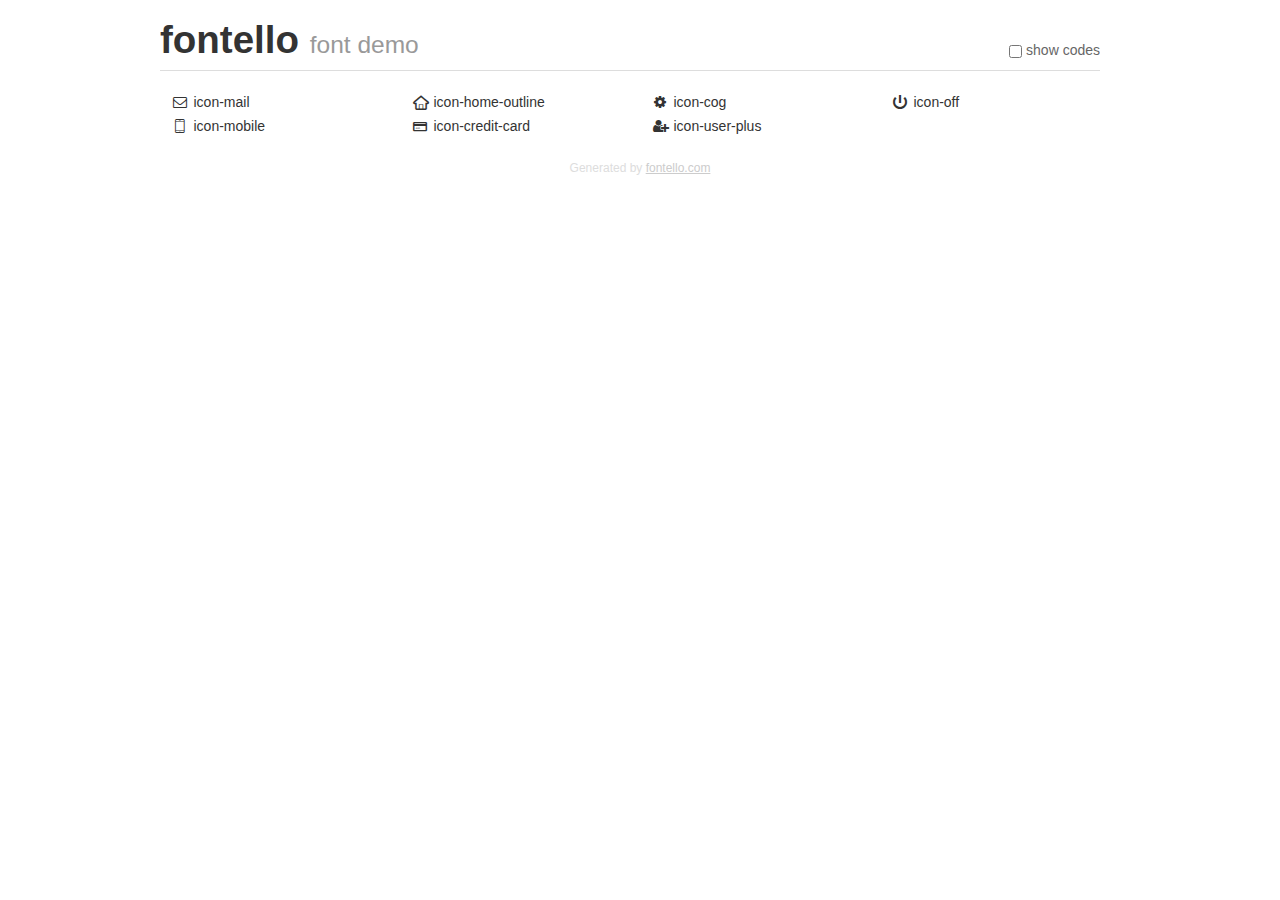
<file: Szablon  27_03/Stronka/fontello/demo.html>
<!DOCTYPE html>
<html>
  <head><!--[if lt IE 9]><script language="javascript" type="text/javascript" src="//html5shim.googlecode.com/svn/trunk/html5.js"></script><![endif]-->
    <meta charset="UTF-8"><style>/*
 * Bootstrap v2.2.1
 *
 * Copyright 2012 Twitter, Inc
 * Licensed under the Apache License v2.0
 * http://www.apache.org/licenses/LICENSE-2.0
 *
 * Designed and built with all the love in the world @twitter by @mdo and @fat.
 */
.clearfix {
  *zoom: 1;
}
.clearfix:before,
.clearfix:after {
  display: table;
  content: "";
  line-height: 0;
}
.clearfix:after {
  clear: both;
}
html {
  font-size: 100%;
  -webkit-text-size-adjust: 100%;
  -ms-text-size-adjust: 100%;
}
a:focus {
  outline: thin dotted #333;
  outline: 5px auto -webkit-focus-ring-color;
  outline-offset: -2px;
}
a:hover,
a:active {
  outline: 0;
}
button,
input,
select,
textarea {
  margin: 0;
  font-size: 100%;
  vertical-align: middle;
}
button,
input {
  *overflow: visible;
  line-height: normal;
}
button::-moz-focus-inner,
input::-moz-focus-inner {
  padding: 0;
  border: 0;
}
body {
  margin: 0;
  font-family: "Helvetica Neue", Helvetica, Arial, sans-serif;
  font-size: 14px;
  line-height: 20px;
  color: #333;
  background-color: #fff;
}
a {
  color: #08c;
  text-decoration: none;
}
a:hover {
  color: #005580;
  text-decoration: underline;
}
.row {
  margin-left: -20px;
  *zoom: 1;
}
.row:before,
.row:after {
  display: table;
  content: "";
  line-height: 0;
}
.row:after {
  clear: both;
}
[class*="span"] {
  float: left;
  min-height: 1px;
  margin-left: 20px;
}
.container,
.navbar-static-top .container,
.navbar-fixed-top .container,
.navbar-fixed-bottom .container {
  width: 940px;
}
.span12 {
  width: 940px;
}
.span11 {
  width: 860px;
}
.span10 {
  width: 780px;
}
.span9 {
  width: 700px;
}
.span8 {
  width: 620px;
}
.span7 {
  width: 540px;
}
.span6 {
  width: 460px;
}
.span5 {
  width: 380px;
}
.span4 {
  width: 300px;
}
.span3 {
  width: 220px;
}
.span2 {
  width: 140px;
}
.span1 {
  width: 60px;
}
[class*="span"].pull-right,
.row-fluid [class*="span"].pull-right {
  float: right;
}
.container {
  margin-right: auto;
  margin-left: auto;
  *zoom: 1;
}
.container:before,
.container:after {
  display: table;
  content: "";
  line-height: 0;
}
.container:after {
  clear: both;
}
p {
  margin: 0 0 10px;
}
.lead {
  margin-bottom: 20px;
  font-size: 21px;
  font-weight: 200;
  line-height: 30px;
}
small {
  font-size: 85%;
}
h1 {
  margin: 10px 0;
  font-family: inherit;
  font-weight: bold;
  line-height: 20px;
  color: inherit;
  text-rendering: optimizelegibility;
}
h1 small {
  font-weight: normal;
  line-height: 1;
  color: #999;
}
h1 {
  line-height: 40px;
}
h1 {
  font-size: 38.5px;
}
h1 small {
  font-size: 24.5px;
}
body {
  margin-top: 90px;
}
.header {
  position: fixed;
  top: 0;
  left: 50%;
  margin-left: -480px;
  background-color: #fff;
  border-bottom: 1px solid #ddd;
  padding-top: 10px;
  z-index: 10;
}
.footer {
  color: #ddd;
  font-size: 12px;
  text-align: center;
  margin-top: 20px;
}
.footer a {
  color: #ccc;
  text-decoration: underline;
}
.the-icons {
  font-size: 14px;
  line-height: 24px;
}
.switch {
  position: absolute;
  right: 0;
  bottom: 10px;
  color: #666;
}
.switch input {
  margin-right: 0.3em;
}
.codesOn .i-name {
  display: none;
}
.codesOn .i-code {
  display: inline;
}
.i-code {
  display: none;
}
@font-face {
      font-family: 'fontello';
      src: url('./font/fontello.eot?51651588');
      src: url('./font/fontello.eot?51651588#iefix') format('embedded-opentype'),
           url('./font/fontello.woff?51651588') format('woff'),
           url('./font/fontello.ttf?51651588') format('truetype'),
           url('./font/fontello.svg?51651588#fontello') format('svg');
      font-weight: normal;
      font-style: normal;
    }
     
     
    .demo-icon
    {
      font-family: "fontello";
      font-style: normal;
      font-weight: normal;
      speak: none;
     
      display: inline-block;
      text-decoration: inherit;
      width: 1em;
      margin-right: .2em;
      text-align: center;
      /* opacity: .8; */
     
      /* For safety - reset parent styles, that can break glyph codes*/
      font-variant: normal;
      text-transform: none;
     
      /* fix buttons height, for twitter bootstrap */
      line-height: 1em;
     
      /* Animation center compensation - margins should be symmetric */
      /* remove if not needed */
      margin-left: .2em;
     
      /* You can be more comfortable with increased icons size */
      /* font-size: 120%; */
     
      /* Font smoothing. That was taken from TWBS */
      -webkit-font-smoothing: antialiased;
      -moz-osx-font-smoothing: grayscale;
     
      /* Uncomment for 3D effect */
      /* text-shadow: 1px 1px 1px rgba(127, 127, 127, 0.3); */
    }
     </style>
    <link rel="stylesheet" href="css/animation.css"><!--[if IE 7]><link rel="stylesheet" href="css/" + font.fontname + "-ie7.css"><![endif]-->
    <script>
      function toggleCodes(on) {
        var obj = document.getElementById('icons');
      
        if (on) {
          obj.className += ' codesOn';
        } else {
          obj.className = obj.className.replace(' codesOn', '');
        }
      }
      
    </script>
  </head>
  <body>
    <div class="container header">
      <h1>fontello <small>font demo</small></h1>
      <label class="switch">
        <input type="checkbox" onclick="toggleCodes(this.checked)">show codes
      </label>
    </div>
    <div class="container" id="icons">
      <div class="row">
        <div class="the-icons span3" title="Code: 0xe800"><i class="demo-icon icon-mail">&#xe800;</i> <span class="i-name">icon-mail</span><span class="i-code">0xe800</span></div>
        <div class="the-icons span3" title="Code: 0xe801"><i class="demo-icon icon-home-outline">&#xe801;</i> <span class="i-name">icon-home-outline</span><span class="i-code">0xe801</span></div>
        <div class="the-icons span3" title="Code: 0xe802"><i class="demo-icon icon-cog">&#xe802;</i> <span class="i-name">icon-cog</span><span class="i-code">0xe802</span></div>
        <div class="the-icons span3" title="Code: 0xe803"><i class="demo-icon icon-off">&#xe803;</i> <span class="i-name">icon-off</span><span class="i-code">0xe803</span></div>
      </div>
      <div class="row">
        <div class="the-icons span3" title="Code: 0xe804"><i class="demo-icon icon-mobile">&#xe804;</i> <span class="i-name">icon-mobile</span><span class="i-code">0xe804</span></div>
        <div class="the-icons span3" title="Code: 0xe805"><i class="demo-icon icon-credit-card">&#xe805;</i> <span class="i-name">icon-credit-card</span><span class="i-code">0xe805</span></div>
        <div class="the-icons span3" title="Code: 0xf234"><i class="demo-icon icon-user-plus">&#xf234;</i> <span class="i-name">icon-user-plus</span><span class="i-code">0xf234</span></div>
      </div>
    </div>
    <div class="container footer">Generated by <a href="http://fontello.com">fontello.com</a></div>
  </body>
</html>
</file>
<file: Szablon  27_03/Stronka/fontello/css/animation.css>
/*
   Animation example, for spinners
*/
.animate-spin {
  -moz-animation: spin 2s infinite linear;
  -o-animation: spin 2s infinite linear;
  -webkit-animation: spin 2s infinite linear;
  animation: spin 2s infinite linear;
  display: inline-block;
}
@-moz-keyframes spin {
  0% {
    -moz-transform: rotate(0deg);
    -o-transform: rotate(0deg);
    -webkit-transform: rotate(0deg);
    transform: rotate(0deg);
  }

  100% {
    -moz-transform: rotate(359deg);
    -o-transform: rotate(359deg);
    -webkit-transform: rotate(359deg);
    transform: rotate(359deg);
  }
}
@-webkit-keyframes spin {
  0% {
    -moz-transform: rotate(0deg);
    -o-transform: rotate(0deg);
    -webkit-transform: rotate(0deg);
    transform: rotate(0deg);
  }

  100% {
    -moz-transform: rotate(359deg);
    -o-transform: rotate(359deg);
    -webkit-transform: rotate(359deg);
    transform: rotate(359deg);
  }
}
@-o-keyframes spin {
  0% {
    -moz-transform: rotate(0deg);
    -o-transform: rotate(0deg);
    -webkit-transform: rotate(0deg);
    transform: rotate(0deg);
  }

  100% {
    -moz-transform: rotate(359deg);
    -o-transform: rotate(359deg);
    -webkit-transform: rotate(359deg);
    transform: rotate(359deg);
  }
}
@-ms-keyframes spin {
  0% {
    -moz-transform: rotate(0deg);
    -o-transform: rotate(0deg);
    -webkit-transform: rotate(0deg);
    transform: rotate(0deg);
  }

  100% {
    -moz-transform: rotate(359deg);
    -o-transform: rotate(359deg);
    -webkit-transform: rotate(359deg);
    transform: rotate(359deg);
  }
}
@keyframes spin {
  0% {
    -moz-transform: rotate(0deg);
    -o-transform: rotate(0deg);
    -webkit-transform: rotate(0deg);
    transform: rotate(0deg);
  }

  100% {
    -moz-transform: rotate(359deg);
    -o-transform: rotate(359deg);
    -webkit-transform: rotate(359deg);
    transform: rotate(359deg);
  }
}
</file>
